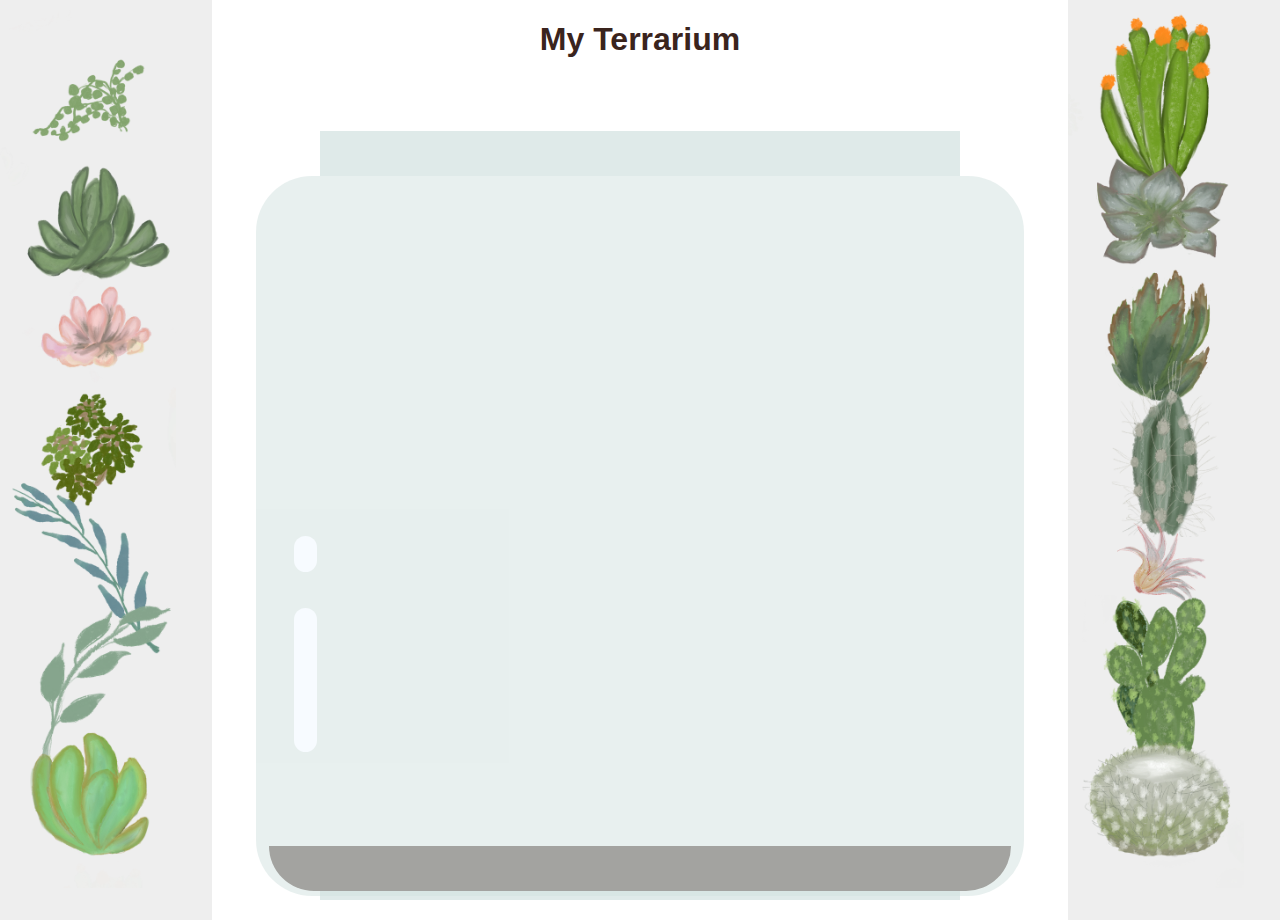
<file: terrarium/index.html>
<!-- entry point -->
<!DOCTYPE html>
<html>
    <!-- can't see visually -->
    <head>
        <!-- title shows on the browser tab -->
        <title>Welcome to my Virtual Terrarium</title>
        <!-- define metadata / instructions for browser, search engine and other web service -->
        <meta charset="utf-8" />
        <meta http-equiv="X-UA-Compatible" content="IE=edge" />
        <!-- instruction to the viewport of the broswer to say how should this be rendered -->
        <meta name="viewport" content="width=device-width, initial-scale=1" />
        <!-- href: to point out where on machine is style.css -->
        <link rel="stylesheet" href="./style.css" />
        <!-- import script file -->
        <!-- defer: allow the JS to execute only after the HTML file has been fully loaded -->
        <script src="./script.js" defer></script>
    </head>
    <!-- any text or images in here will be shown in the broswer -->
    <body>
        <!-- the biggest header / there should only be one of these semantically -->
        <!-- [inline] directly use style attribute: not recommended -> use separate file -->
        <!-- <h1 style="color: red">My Terrarium</h1> -->
        <h1>My Terrarium</h1>
        <div id="page">
            <div id="left-container" class="container">
                <div class="plant-holder">
                    <!-- it expects the subdirectory and image files to exist -->
                    <img class="plant" alt="plant" id="plant1" src="./images/plant1.png" />
                </div>
                <div class="plant-holder">
                    <img class="plant" alt="plant" id="plant2" src="./images/plant2.png" />
                </div>
                <div class="plant-holder">
                    <img class="plant" alt="plant" id="plant3" src="./images/plant3.png" />
                </div>
                <div class="plant-holder">
                    <img class="plant" alt="plant" id="plant4" src="./images/plant4.png" />
                </div>
                <div class="plant-holder">
                    <img class="plant" alt="plant" id="plant5" src="./images/plant5.png" />
                </div>
                <div class="plant-holder">
                    <img class="plant" alt="plant" id="plant6" src="./images/plant6.png" />
                </div>
                <div class="plant-holder">
                    <img class="plant" alt="plant" id="plant7" src="./images/plant7.png" />
                </div>
            </div>
            <div id="right-container" class="container">
                <div class="plant-holder">
                    <img class="plant" alt="plant" id="plant8" src="./images/plant8.png" />
                </div>
                <div class="plant-holder">
                    <img class="plant" alt="plant" id="plant9" src="./images/plant9.png" />
                </div>
                <div class="plant-holder">
                    <img class="plant" alt="plant" id="plant10" src="./images/plant10.png" />
                </div>
                <div class="plant-holder">
                    <img class="plant" alt="plant" id="plant11" src="./images/plant11.png" />
                </div>
                <div class="plant-holder">
                    <img class="plant" alt="plant" id="plant12" src="./images/plant12.png" />
                </div>
                <div class="plant-holder">
                    <img class="plant" alt="plant" id="plant13" src="./images/plant13.png" />
                </div>
                <div class="plant-holder">
                    <img class="plant" alt="plant" id="plant14" src="./images/plant14.png" />
                </div>
            </div>
            <div id="terrarium">
                <div class="jar-top"></div>
                <div class="jar-walls">
                    <div class="jar-glossy-long"></div>
                    <div class="jar-glossy-short"></div>
                </div>
                <div class="dirt"></div>
                <div class="jar-bottom"></div>
            </div>
        </div>
    </body>
</html>
</file>
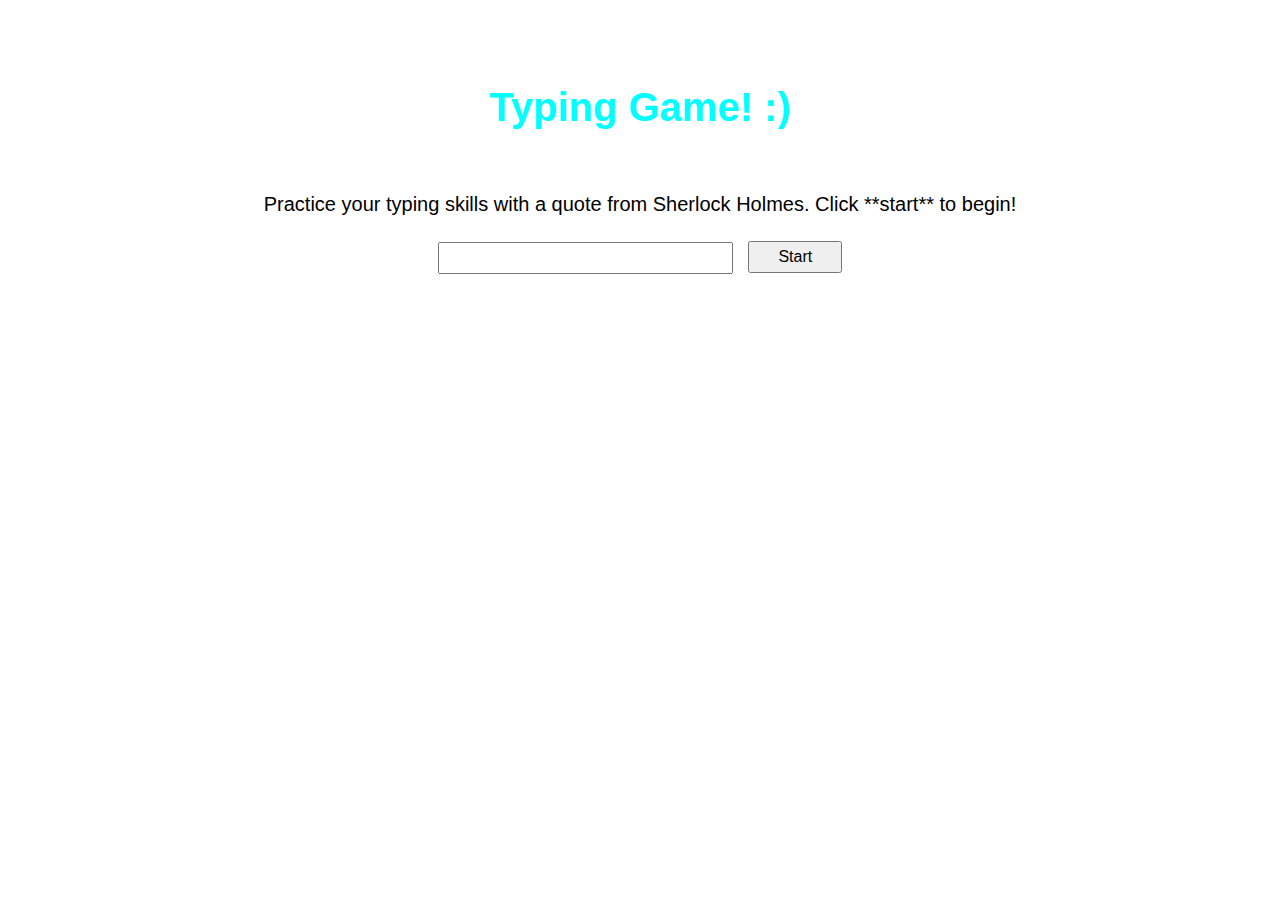
<file: typing-game/index.html>
<!-- inside index.html -->
<html>
<head>
  <title>Typing game</title>
  <link rel="stylesheet" href="style.css">
</head>
<body>
  <h1>Typing Game! :)</h1>
  <p>Practice your typing skills with a quote from Sherlock Holmes. Click **start** to begin!</p>
  <p id="quote"></p> <!-- This will display our quote -->
  <p id="message"></p> <!-- This will display any status messages -->
  <div>
    <input type="text" aria-label="current word" id="typed-value" /> <!-- The textbox for typing -->
    <button type="button" id="start">Start</button> <!-- To start the game -->
  </div>
  <script src="script.js"></script>
</body>
</html>
</file>
<file: terrarium/style.css>
/*
1. using name of the element
  - to target every element with same name
  - precedence: css < html
*/
h1 {
    color: #3a241d;
	text-align: center;
}

/*
cascading part
: every single element under the body tag will inherit all property
*/
body {
    /*
    left -> right
    if it can't find helvetica, it will go on with arial...
    */
    font-family: helvetica, arial, sans-serif;
}

/*
2. hash
  - hash in front of a name
  - to find an element with an id property (ex:) left-container)
*/
#left-container {
	background-color: #eee;
	width: 15%;
	left: 0px;
	top: 0px;
	position: absolute;
	height: 100%;
	padding: 10px;
}

#right-container {
	background-color: #eee;
	width: 15%;
	right: 0px;
	top: 0px;
	position: absolute;
	height: 100%;
	padding: 10px;
}

/*
3. dot
  - class identifier
  - it targets class attributes
  - div will target a whole list of elements that share the class property
*/
.plant-holder {
	position: relative;
	height: 13%;
	left: -10px;
}

.plant {
	position: absolute;
	max-width: 150%;
	max-height: 150%;
	z-index: 2;
}

/*
override
- when child class doesn't want to be inherited,
  it can apply its own style
*/

.jar-walls {
	height: 80%;
	width: 60%;
	background: #d1e1df;
    /*
    border-radius: 20px; --> ok
    */
	border-radius: 3.5rem;
	position: absolute;
	bottom: 0.5%;
	left: 20%;
	opacity: 0.5;
	z-index: 1;
}

.jar-top {
	width: 50%;
	height: 5%;
	background: #d1e1df;
	position: absolute;
	bottom: 80.5%;
	left: 25%;
	opacity: 0.7;
	z-index: 1;
}

.jar-bottom {
	width: 50%;
	height: 1%;
	background: #d1e1df;
	position: absolute;
	bottom: 0%;
	left: 25%;
	opacity: 0.7;
}

.dirt {
	width: 58%;
	height: 5%;
	background: #3a241d;
	position: absolute;
	border-radius: 0 0 3rem 3rem;
	bottom: 1%;
	left: 21%;
	opacity: 0.7;
	z-index: -1;
}

.jar-glossy-short{
	width: 3%;
	height: 5%;
	background: aliceblue;
	position: absolute;
	border-radius: 1rem 1rem 1rem 1rem;
	bottom: 45%;
	left: 5%;
}

.jar-glossy-long{
	width: 3%;
	height: 20%;
	background: aliceblue;
	position: absolute;
	border-radius: 1rem 1rem 1rem 1rem;
	bottom: 20%;
	left: 5%;
}
</file>
<file: typing-game/style.css>
/* inside style.css */
h1 {
    color:aqua;
    text-align: center;
    padding: 3%;
}

body {
    font-family: Arial, Helvetica, sans-serif;
    font-size: 20;
    text-align: center;
    margin: 50px;
}

#typed-value {
    height: 4%;
    width: 25%;
    margin: 6px 0 0;
}

#start {
    height: 4%;
    width: 8%;
    /* up right down lef */
    margin: 0 0 0 10px;
    font-size: 16;
}

/* dot for class */
.highlight { /* hightlight the word the player should be typing */
    background-color: yellow;
}

.error { /* colorize the textbox if what they've typed is incorrect */
    background-color: lightcoral;
    border: red;
}
</file>
